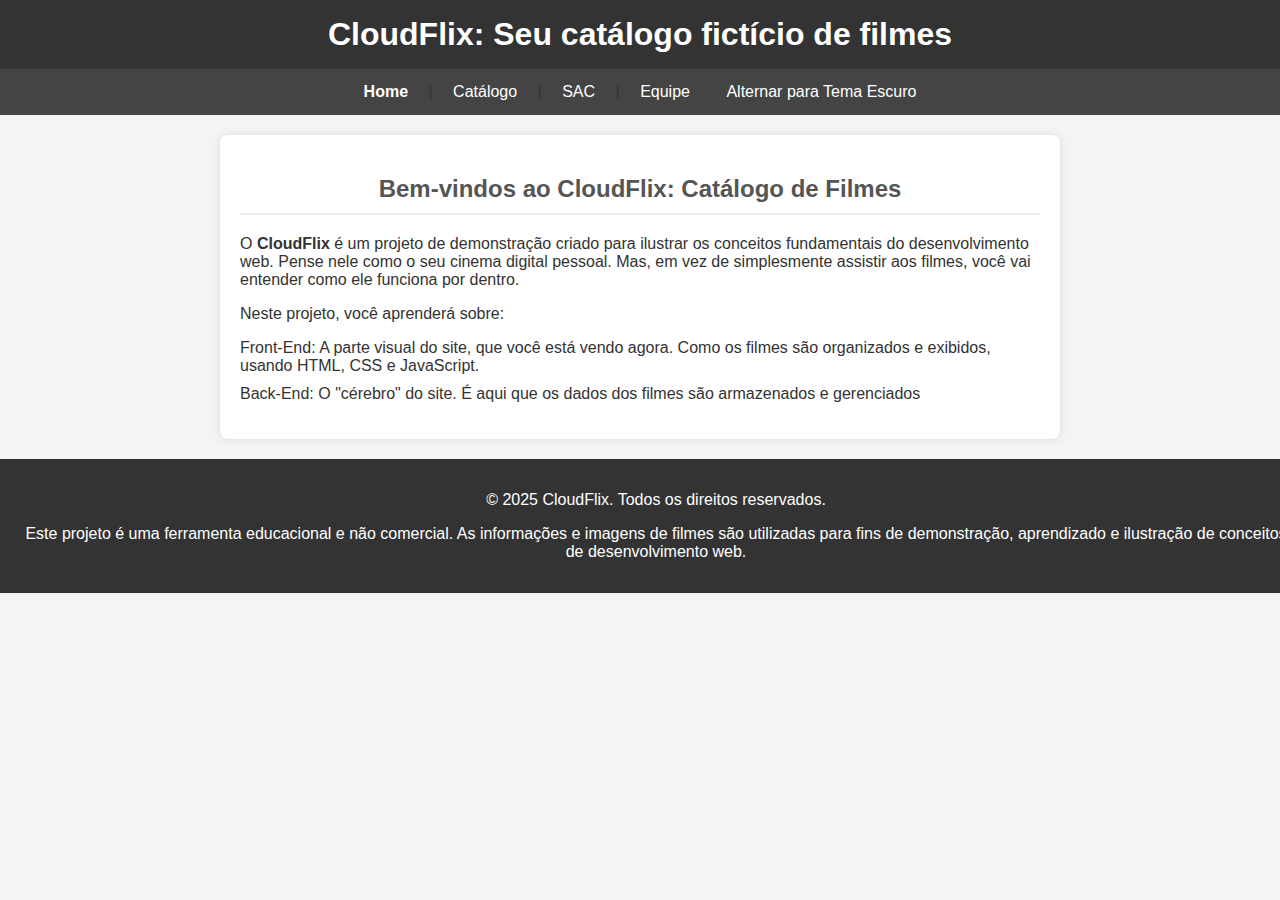
<file: index.html>
<!DOCTYPE html>
<html lang="pt-BR">
<head>
    <meta charset="UTF-8">
    <meta name="viewport" content="width=device-width, initial-scale=1.0">
    <title>CloudFlix</title>
    <link rel="stylesheet" href="css/style.css">
</head>
<body> 
    <header>
        <h1>CloudFlix: Seu catálogo fictício de filmes</h1>
    </header>
    <nav>
        <b>Home</b> |
        <a href="catalogo.html">Catálogo</a> |
        <a href="sac.html">SAC</a> |
        <a id="nav-equipe" href="equipe.html">Equipe</a>
        <a id="alternaTema" href="#">Alternar para Tema Escuro</a>
    </nav>
    <main>
        <h2>Bem-vindos ao CloudFlix: Catálogo de Filmes</h2>
        <p>
            O <strong>CloudFlix</strong> é um projeto de demonstração criado para ilustrar os conceitos fundamentais do desenvolvimento web. Pense nele como o seu cinema digital pessoal. Mas, em vez de simplesmente assistir aos filmes, você vai entender como ele funciona por dentro.
        </p>
        <p>Neste projeto, você aprenderá sobre:</p>
        <ul>
            <li>
                Front-End: A parte visual do site, que você está vendo agora. Como os filmes são organizados e exibidos, usando HTML, CSS e JavaScript.
            </li>
            <li>
                Back-End: O "cérebro" do site. É aqui que os dados dos filmes são armazenados e gerenciados
            </li>
        </ul>
    </main>
    <footer class="texto-do-rodape">
        <p>© 2025 CloudFlix. Todos os direitos reservados.</p>

        <p>Este projeto é uma ferramenta educacional e não comercial. As informações e imagens de filmes são utilizadas para fins de demonstração, aprendizado e ilustração de conceitos de desenvolvimento web.</p>
    </footer>
    <script src="js/tema.js"></script>
</body>
</html>
</file>
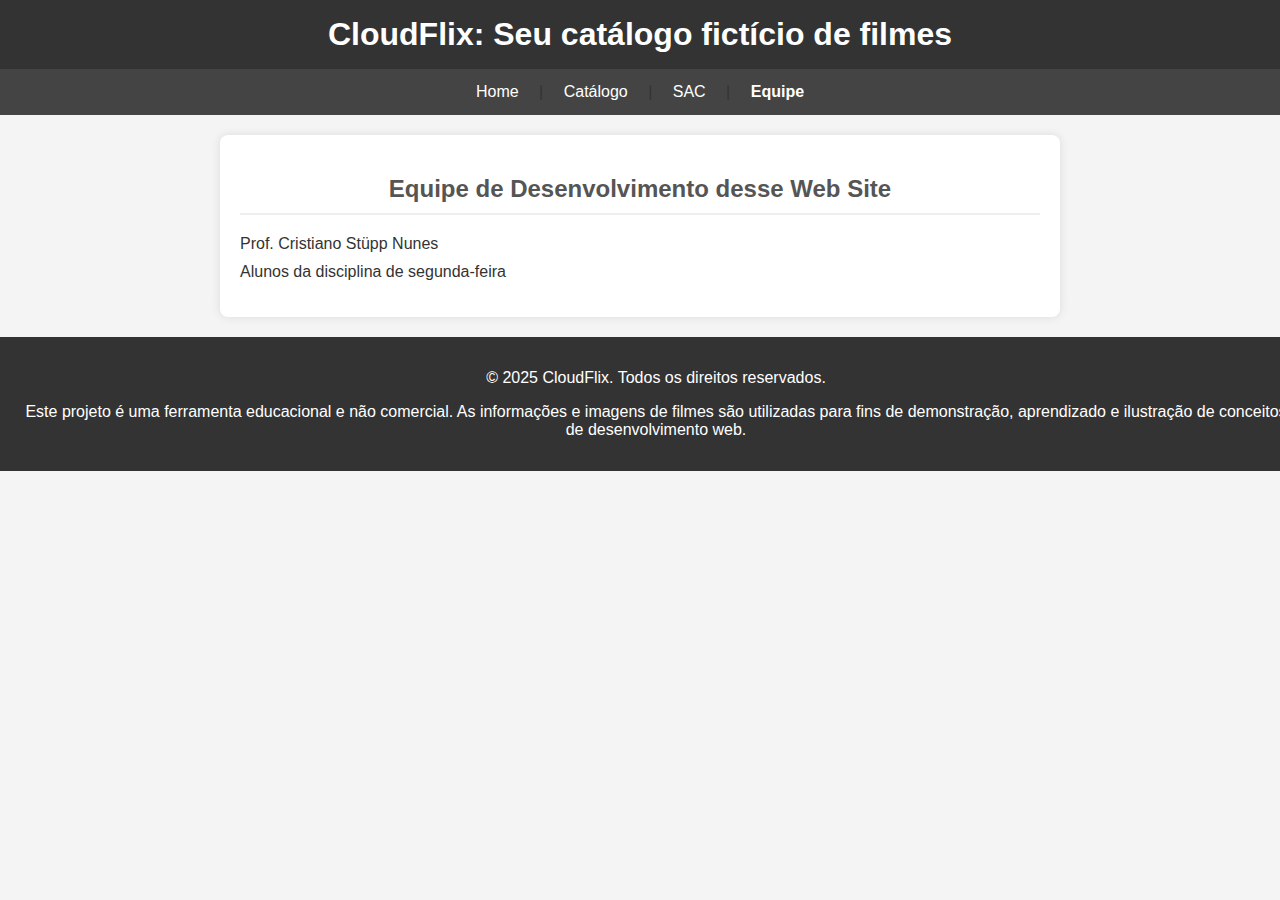
<file: equipe.html>
<!DOCTYPE html>
<html lang="pt-BR">
<head>
    <meta charset="UTF-8">
    <meta name="viewport" content="width=device-width, initial-scale=1.0">
    <title>CloudFlix</title>
    <link rel="stylesheet" href="css/style.css">
</head>
<body>
    <header>
        <h1>CloudFlix: Seu catálogo fictício de filmes</h1>
    </header>
    <nav>
        <a href="index.html">Home</a> |
        <a href="catalogo.html">Catálogo</a> |
        <a href="sac.html">SAC</a> |
        <b>Equipe</b>
    </nav>
    <main>
        <h2>Equipe de Desenvolvimento desse Web Site</h2>
        <ul>
            <li>Prof. Cristiano Stüpp Nunes</li>
            <li>Alunos da disciplina de segunda-feira</li>
        </ul>
    </main>
    <footer>
        <p>
            © 2025 CloudFlix. Todos os direitos reservados.
        </p>
        <p>
            Este projeto é uma ferramenta educacional e não comercial. As informações e imagens de filmes são utilizadas para fins de demonstração, aprendizado e ilustração de conceitos de desenvolvimento web.
        </p>
    </footer>
</body>
</html>
</file>
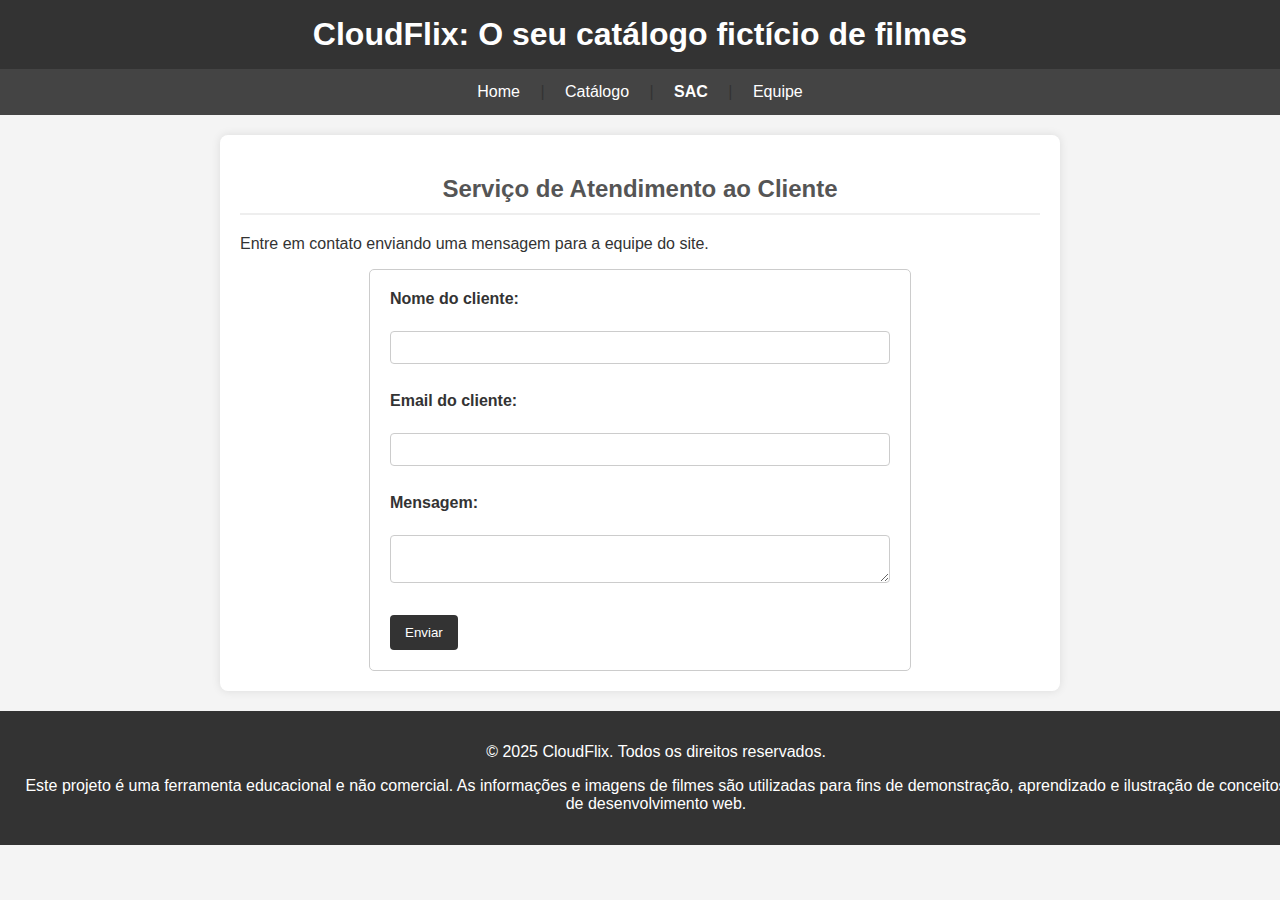
<file: sac.html>
<!DOCTYPE html>
<html lang="pt-BR">
<head>
    <meta charset="UTF-8">
    <meta name="viewport" content="width=device-width, initial-scale=1.0">
    <link rel="stylesheet" type="text/css" href="./css/style.css">
    <title>CloudFlix</title>
</head>
<body>
    <header>
        <h1>CloudFlix: O seu catálogo fictício de filmes</h1>
    </header>
    <nav>
        <a href="index.html">Home</a> |
        <a href="catalogo.html">Catálogo</a> |
        <b>SAC</b> |
        <a href="equipe.html">Equipe</a>
    </nav>
    <main>
        <h2>Serviço de Atendimento ao Cliente</h2>
        <p>Entre em contato enviando uma mensagem para a equipe do site.</p>
        <form action="#" method="post">
            <label for="id_nome">Nome do cliente:</label><br>
            <input type="text" name="nome" id="id_nome" maxlength="10"><br><br>

            <label for="id_email">Email do cliente:</label><br>
            <input type="text" name="email" id="id_email"><br><br>

            <label for="id_mensagem">Mensagem:</label><br>
            <textarea name="mensagem" id="id_mensagem" maxlength="10"></textarea><br><br>
            <button type="submit">Enviar</button>
        </form>
    </main>
    <footer>
        <p>
            © 2025 CloudFlix. Todos os direitos reservados.
        </p>
        <p>
            Este projeto é uma ferramenta educacional e não comercial. As informações e imagens de filmes são utilizadas para fins de demonstração, aprendizado e ilustração de conceitos de desenvolvimento web.
        </p>
    </footer>

    <script src="js/script.js"></script>

</body>
</html>
</file>
<file: css/style.css>
body {
    font-family: Arial, sans-serif;
    margin: 0;
    padding: 0;
    background-color: #f4f4f4;
    color: #333;
}

header {
    background-color: #333;
    color: white;
    padding: 1rem;
    text-align: center;
}

h1 {
    margin: 0;
}

nav {
    background-color: #444;
    overflow: hidden;
    text-align: center;
}

nav a {
    display: inline-block;
    color: white;
    text-align: center;
    padding: 14px 16px;
    text-decoration: none;
}

nav a:hover {
    background-color: #575757;
}

nav b {
    color: white;
    padding: 0 1rem;
    text-decoration: none;
}

main {
    padding: 20px;
    max-width: 800px;
    margin: 20px auto;
    background-color: white;
    border-radius: 8px;
    box-shadow: 0 0 10px rgba(0, 0, 0, 0.1);
}

h2 {
    text-align: center;
    color: #555;
    border-bottom: 2px solid #eee;
    padding-bottom: 10px;
}

footer {
    background-color: #333;
    color: white;
    text-align: center;
    padding: 1rem;
    /* position: fixed; */
    bottom: 0;
    width: 100%;
}

form {
    max-width: 500px;
    margin: 0 auto;
    padding: 20px;
    border: 1px solid #ccc;
    border-radius: 5px;
}

label {
    display: block;
    margin-bottom: 5px;
    font-weight: bold;
}

ul {
    list-style-type: none;
    padding: 0;
}

li {
    margin-bottom: 10px;
}

input[type="text"],
input[type="email"],
textarea {
    width: 100%;
    padding: 8px;
    margin-bottom: 10px;
    border: 1px solid #ccc;
    border-radius: 4px;
    box-sizing: border-box; /* Garante que o padding não afeta a largura total */
}

button {
    background-color: #333;
    color: white;
    padding: 10px 15px;
    border: none;
    border-radius: 4px;
    cursor: pointer;
}

button:hover {
    background-color: #575757;
}

table {
    width: 100%;
    border-collapse: collapse;
    margin-top: 20px;
}

th, td {
    padding: 12px;
    text-align: center;
    border: 1px solid #ddd;
}

thead {
    background-color: #f0f0f0;
}

td img {
    border-radius: 5px;
}

/* NOVO: Classe para o tema escuro */
.tema-escuro {
    background-color: #121212 !important; /* !important garante que sobrescreve o CSS do body */
    color: #f0f0f0;
}

.tema-escuro header, .tema-escuro footer {
    background-color: #000;
}

.tema-escuro main {
    background-color: #2c2c2c;
    color: #f0f0f0;
    box-shadow: 0 0 15px rgba(255, 255, 255, 0.2);
}

/* NOVO: Classe para o tema escuro */

.tema-escuro {

    background-color: #121212 !important; /* !important garante que sobrescreve o CSS do body */

    color: #f0f0f0;

}


.tema-escuro header, .tema-escuro footer {

    background-color: #000;

}


.tema-escuro main {
    background-color: #2c2c2c;

    color: #f0f0f0;

    box-shadow: 0 0 15px rgba(255, 255, 255, 0.2);

}
</file>
